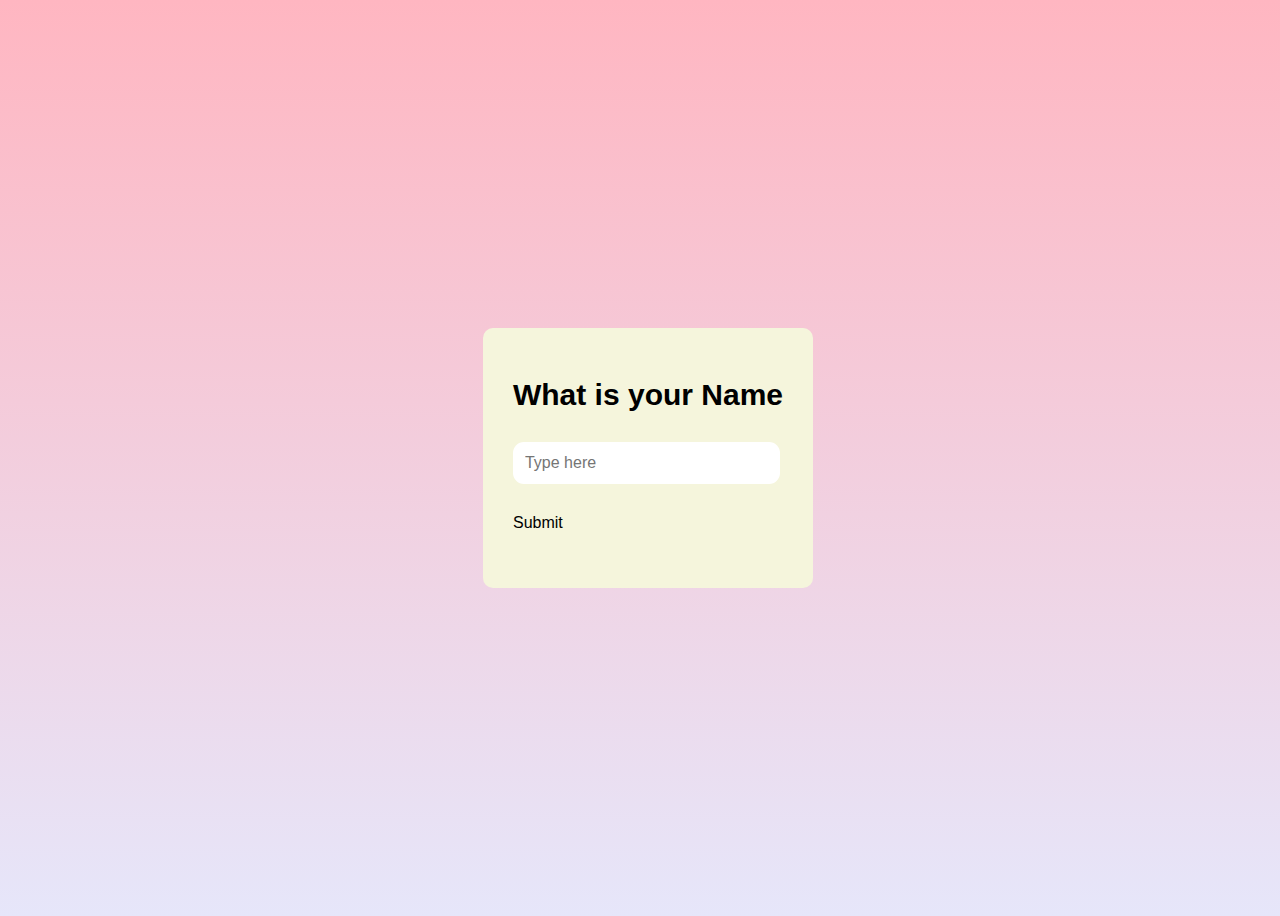
<file: index.html>
<!DOCTYPE html>
<html>

<head>
  <meta charset="UTF-8">
  <meta name="viewport" content="width=device-width, initial-scale=1">
  <link rel="stylesheet" href="style.css" type="text/css" media="all" />
  <title>Ask Her Out</title>
</head>

<body>
  <div class="container">
  	<div class="form-box">
  		<h1>What is your Name</h1>
  		<input type="text" name="nameInput" id="nameInput" placeholder="Type here"/>
  		
  		<div class="btn"
  		<button onclick="checkName()">Submit</button>
  	</div>
  </div>
</body>
<script src="script.js"></script>
  
</script>

</html>
</file>
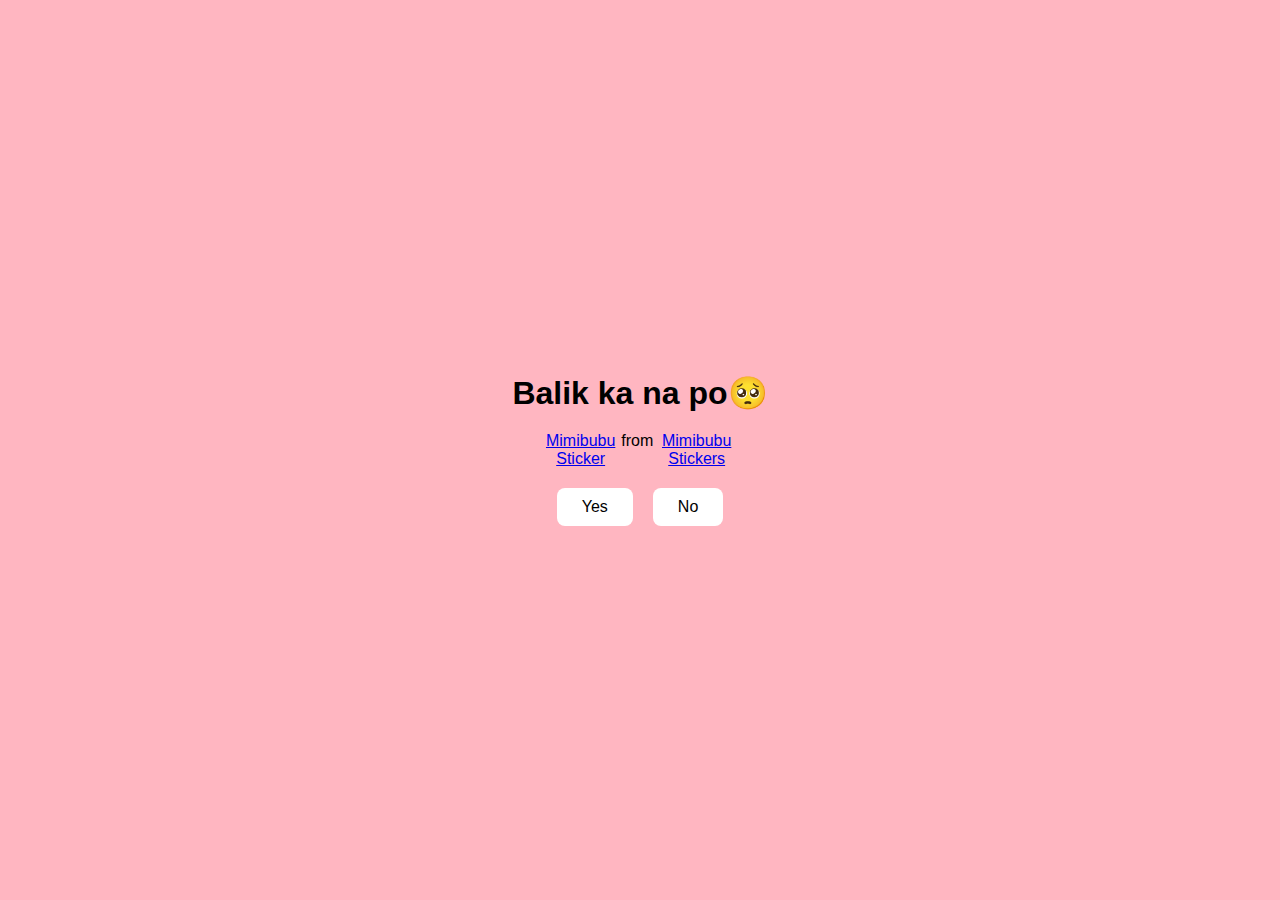
<file: no.html>
<!DOCTYPE html>
<html>

<head>
  <meta charset="UTF-8">
  <meta name="viewport" content="width=device-width, initial-scale=1">
  <link rel="stylesheet" href="style1.css" type="text/css" media="all" />
  <title>Ask Her Out</title>
</head>

<body>
  <div class="container">
    <h1>
      Balik ka na po🥺
    </h1>
       <div class="tenor-gif-embed" data-postid="22393700" data-share-method="host" data-aspect-ratio="1.05263" data-width="100%"><a href="https://tenor.com/view/mimibubu-gif-22393700">Mimibubu Sticker</a>from <a href="https://tenor.com/search/mimibubu-stickers">Mimibubu Stickers</a></div> <script type="text/javascript" async src="https://tenor.com/embed.js"></script>
    <div class="btn">
      <a href="yes.html">Yes</a>
      <a href="#" id="move-random">No</a>
     
        <!--Tab to edit-->
      
    </div>
  </div>
  
  
  
</body>
 <script src="script2.js"></script>
</html>
</file>
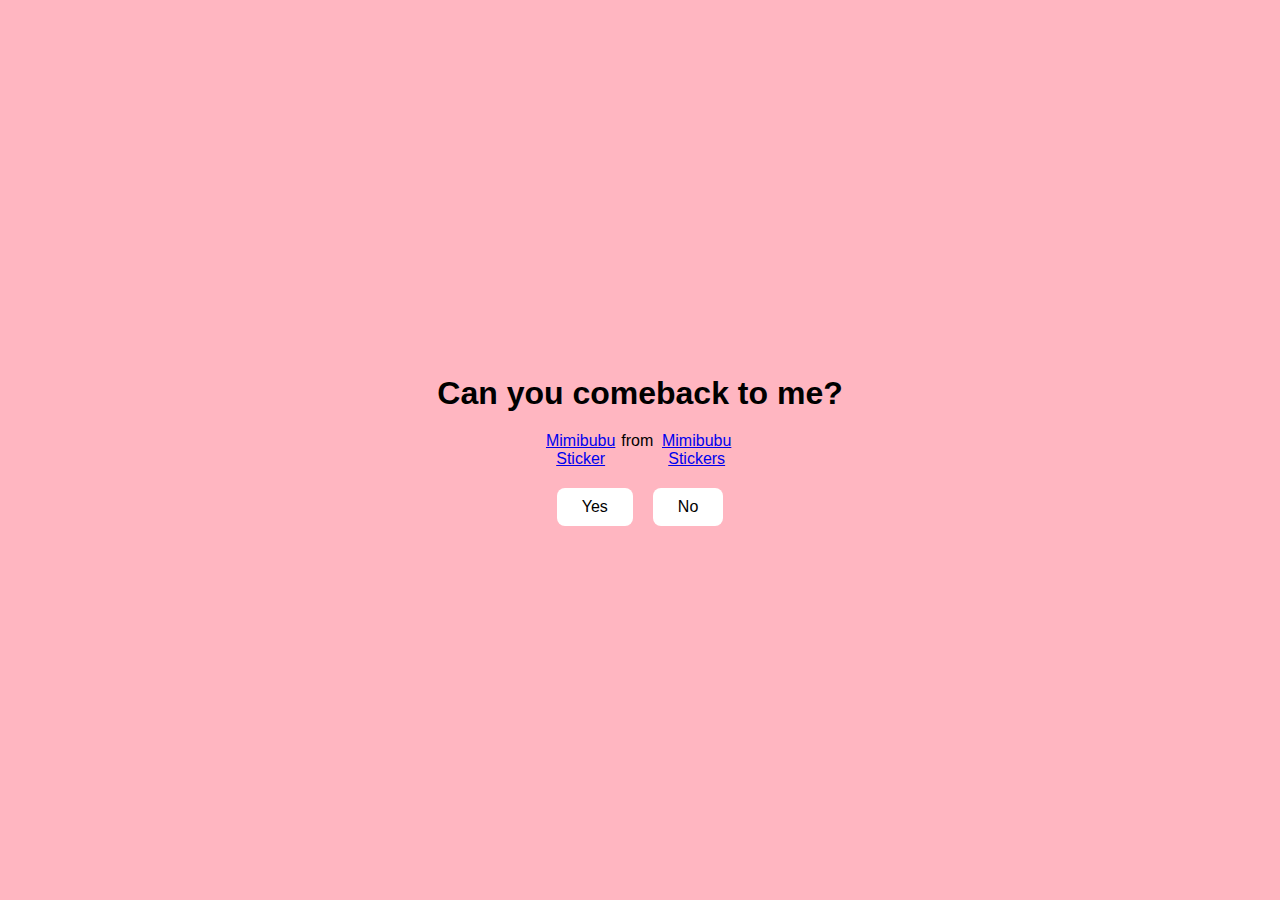
<file: success.html>
<!DOCTYPE html>
<html>

<head>
  <meta charset="UTF-8">
  <meta name="viewport" content="width=device-width, initial-scale=1">
  <link rel="stylesheet" href="style1.css" type="text/css" media="all" />
  <title>Ask Her Out</title>
</head>

<body>
  <div class="container">
    <h1>Can you comeback to me?</h1>
    <div class="tenor-gif-embed" data-postid="22393661" data-share-method="host" data-aspect-ratio="0.9" data-width="100%"><a href="https://tenor.com/view/mimibubu-gif-22393661">Mimibubu Sticker</a>from <a href="https://tenor.com/search/mimibubu-stickers">Mimibubu Stickers</a></div> <script type="text/javascript" async src="https://tenor.com/embed.js"></script>
    <div class="btn">
      <a href="yes.html">Yes</a>
      <a href="no.html">No</a>
      
    </div>
  </div>
  
  
  
</body>

</html>
</file>
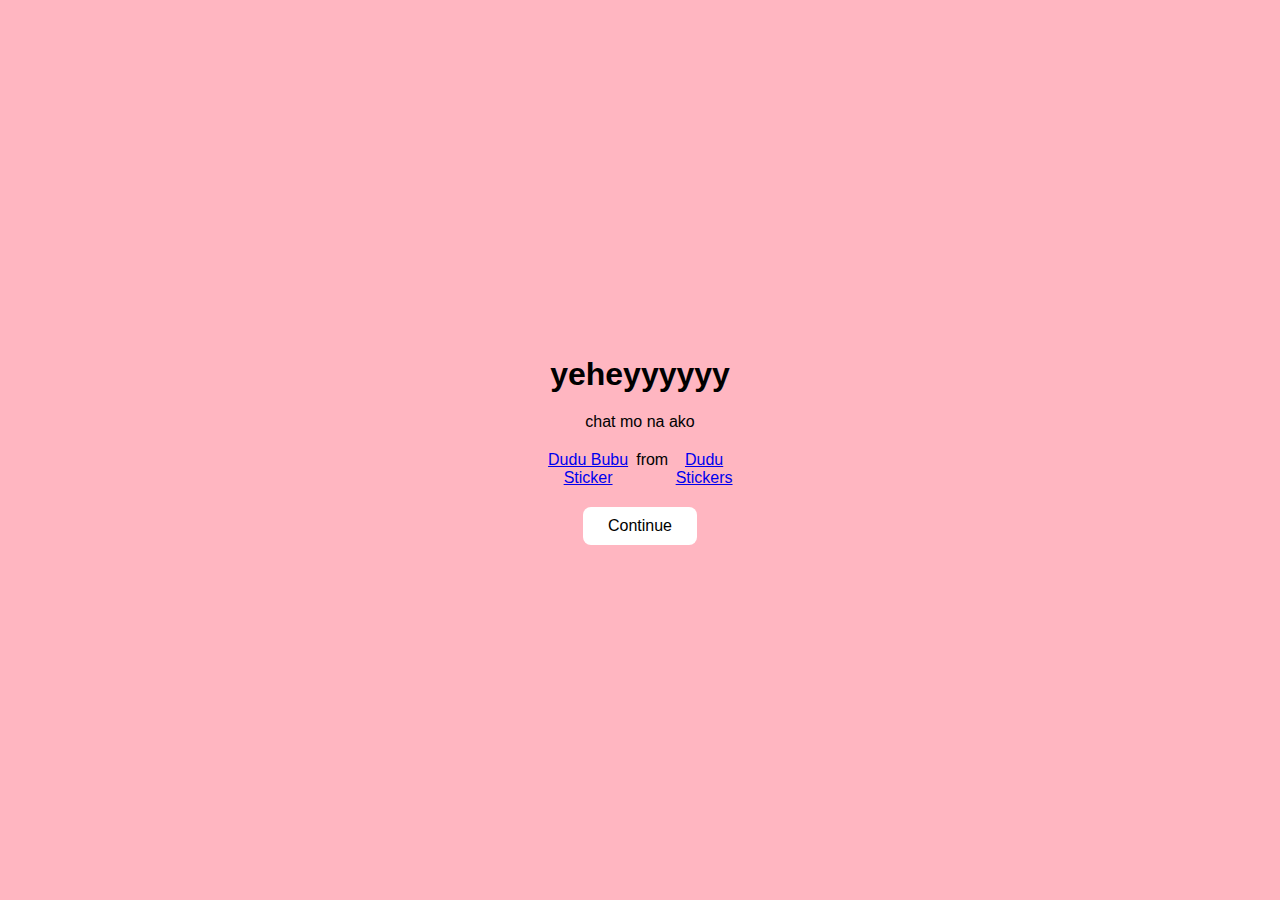
<file: yes.html>
<!DOCTYPE html>
<html>

<head>
  <meta charset="UTF-8">
  <meta name="viewport" content="width=device-width, initial-scale=1">
  <link rel="stylesheet" href="style1.css" type="text/css" media="all" />
  <title>Ask Her Out</title>
</head>

<body>
  <div class="container">
    <h1>yeheyyyyyy</h1>
    <p>
      chat mo na ako
    </p>
     <div class="tenor-gif-embed" data-postid="10260794371885683002" data-share-method="host" data-aspect-ratio="1.20219" data-width="100%"><a href="https://tenor.com/view/dudu-bubu-cute-funny-lovely-gif-10260794371885683002">Dudu Bubu Sticker</a>from <a href="https://tenor.com/search/dudu-stickers">Dudu Stickers</a></div> <script type="text/javascript" async src="https://tenor.com/embed.js"></script>
    <div class="btn">
      <a href="https://m.me/symondavecanoza0">Continue</a>
      
    </div>
  </div>
  
  
  
</body>

</html>
</file>
<file: style.css>
*{
  font-family: sans-serif;
  
}
body{
  width: 100%;
  min-height: 100vh;
  display: flex;
  justify-content: center;
align-items: center;
  background-image: linear-gradient(lightpink,lavender);
  background-repeat:no-repeat;
  
}
.container{
  
}
.form-box{
 
  max-width: 400px;
  height: 200px;
  padding: 30px;
  background:beige;
  border-radius:10px;
  
}
h1{
  font-size: 30px;
  text-align:center;
  margin-bottom:30px;
}
input{
  width:90%;
  padding:12px;
  align-items: center;
  border: none;
  outline: none;
  border-radius: 11px;
  font-size: 16px;
  margin-bottom:30px;
}

.btn button {
  display: block;
  width: 100px;
  padding:10px;
  margin:0 auto;
  background-color: lavender;
  border: none;
  outline: none;
  border-radius: 12px;
  
}
</file>
<file: style1.css>
* {
  margin: 0;
  padding:0;
  box-sizing: border-box;
  font-family: sans-serif
}

body {
  width:100%;
  min-height: 100vh;
  display:flex;
  justify-content: center;
  align-items: center;
  background-color: lightpink;
}

.container{
  display:flex;
  flex-direction: column;
  text-align:center;
  align-items:center;
  gap:20px;
  max-width:500px;
  margin:20px;
}
.container .tenor-gif-embed{
  display:flex;
  max-width:200px;
  
}
.btn {
  display:flex;
  gap:20px;
}
.btn a {
  text-decoration:none;
  color:black;
  background:white;
  padding:10px 25px;
  border-radius:8px;
  
}
</file>
